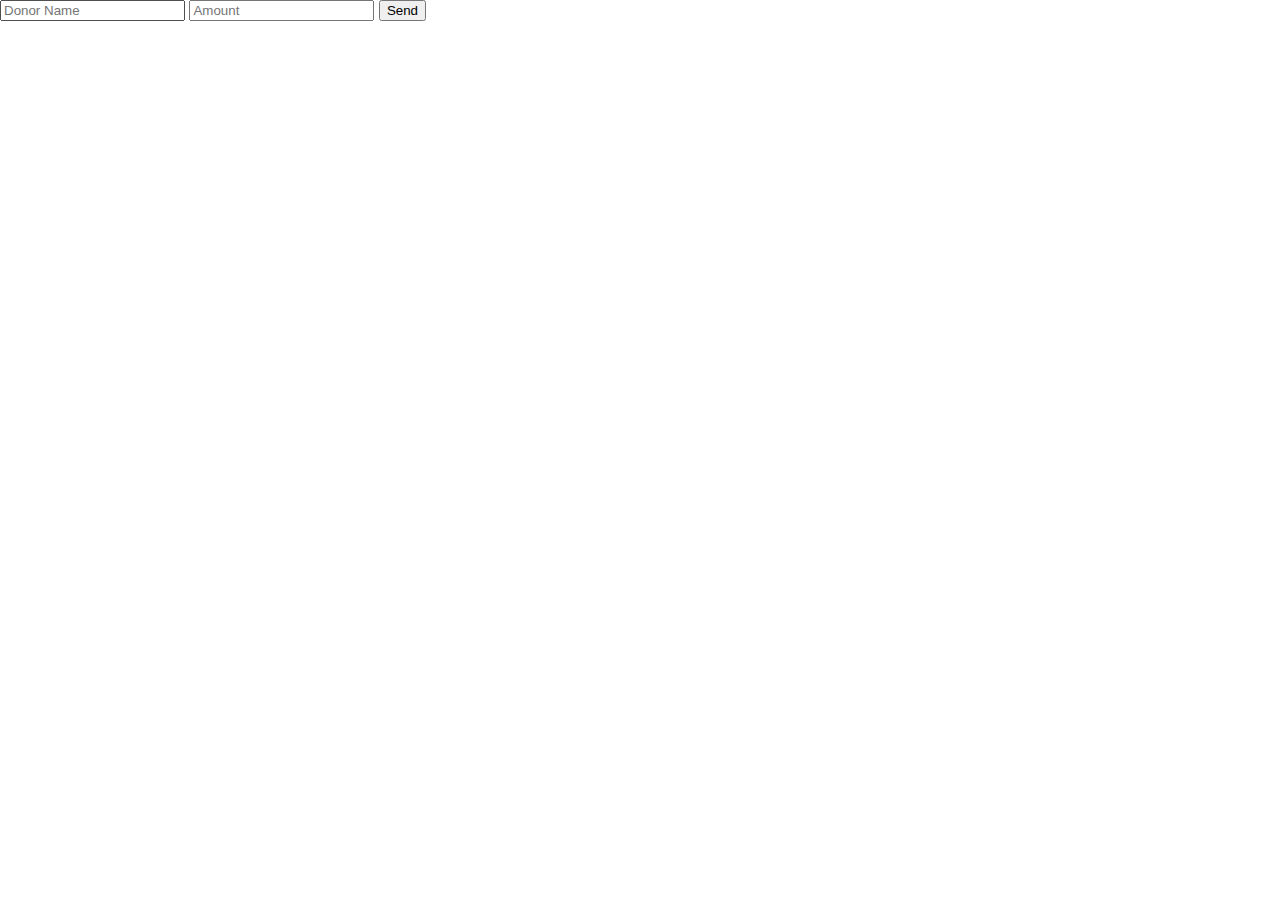
<file: control.html>
<!DOCTYPE html>
<html lang="en">
<head>
  <meta charset="UTF-8">
  <meta name="viewport" content="width=device-width, initial-scale=1.0">
  <title>Control Panel</title>
  <link rel="stylesheet" href="style.css">
</head>
<body>
  <div class="form">
    <input id="nameInput" type="text" placeholder="Donor Name">
    <input id="amountInput" type="number" placeholder="Amount">
    <button onclick="sendDonation()">Send</button>
  </div>

  <script>
    function sendDonation() {
      const name = document.getElementById("nameInput").value || "Anonymous";
      const amount = document.getElementById("amountInput").value || "0";

      // Send a message to the overlay window in OBS
      // 🔴 Replace the URL with your OBS overlay page URL
      const overlay = window.open("https://paranoiaayoub-png.github.io/dontation/index.html", "overlay");
      overlay.postMessage({ type: "donation", name, amount }, "*");
    }
  </script>
</body>
</html>
</file>
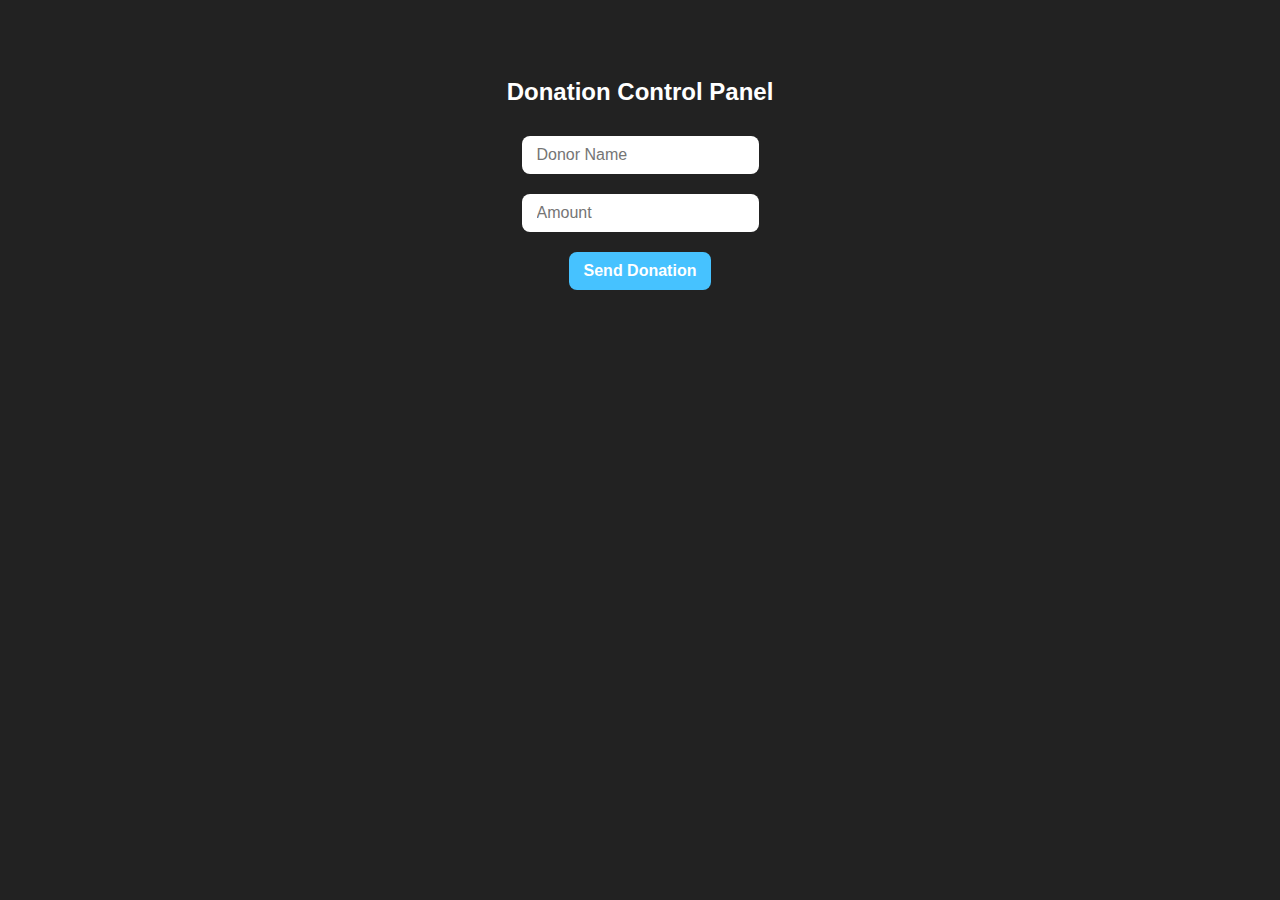
<file: control.html.html>
<!DOCTYPE html>
<html lang="en">
<head>
<meta charset="UTF-8">
<meta name="viewport" content="width=device-width, initial-scale=1.0">
<title>Donation Control</title>
<style>
  body {
    font-family: "Poppins", sans-serif;
    display: flex;
    flex-direction: column;
    align-items: center;
    padding: 50px;
    background: #222;
    color: white;
  }
  input, button {
    margin: 10px;
    padding: 10px 15px;
    border-radius: 8px;
    border: none;
    font-size: 1rem;
  }
  button {
    background: #46c2ff;
    color: white;
    font-weight: bold;
    cursor: pointer;
  }
</style>
</head>
<body>

<h2>Donation Control Panel</h2>
<input id="nameInput" type="text" placeholder="Donor Name">
<input id="amountInput" type="number" placeholder="Amount">
<button onclick="saveDonation()">Send Donation</button>

<script>
  function saveDonation() {
    const name = document.getElementById("nameInput").value || "Anonymous";
    const amount = document.getElementById("amountInput").value || "0";

    const donation = { name, amount };

    // Save donation.json locally (works only if opened with a local webserver)
    const blob = new Blob([JSON.stringify(donation)], { type: "application/json" });
    const a = document.createElement("a");
    a.href = URL.createObjectURL(blob);
    a.download = "donation.json";
    a.click();
  }
</script>

</body>
</html>
</file>
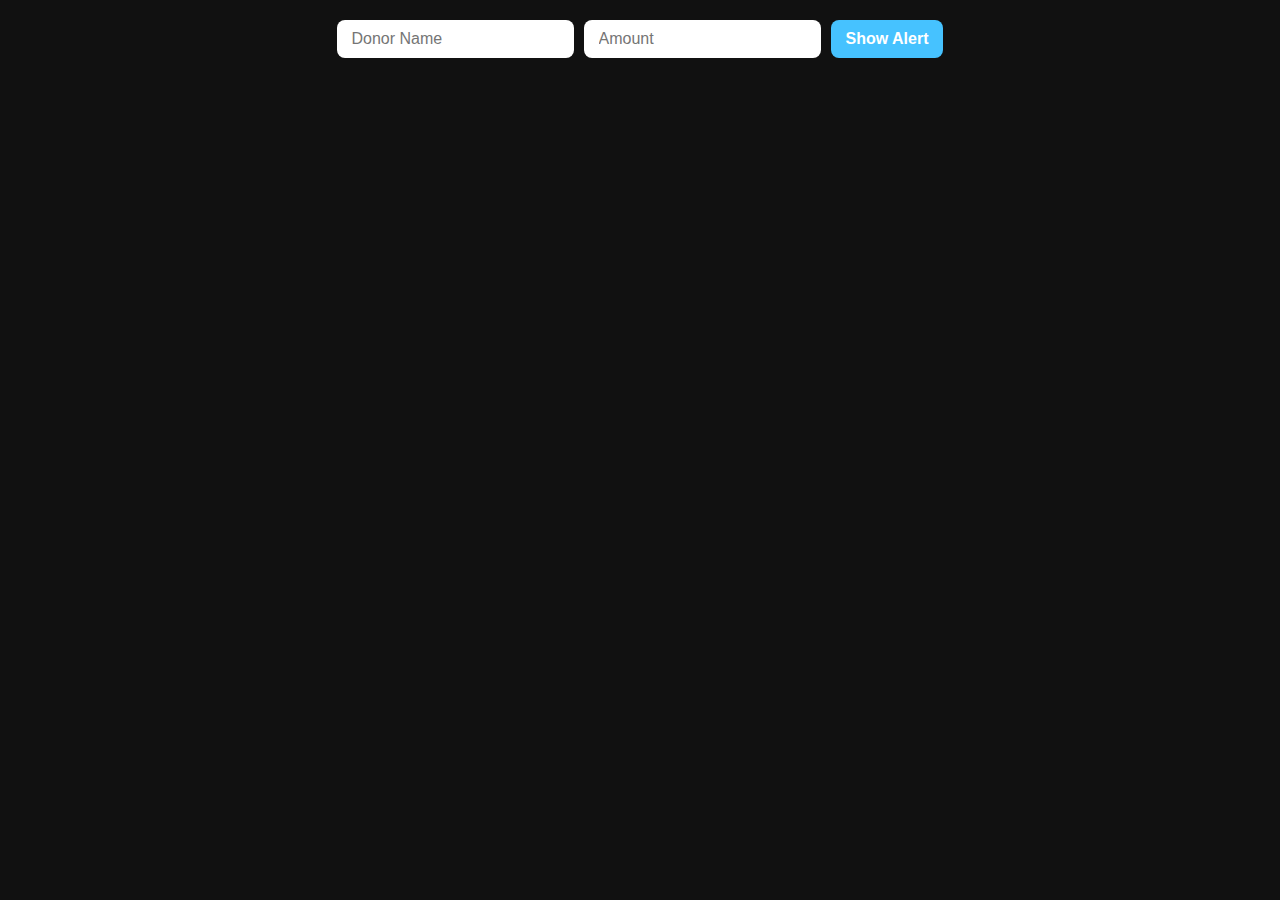
<file: ddontenddd.html>
<!DOCTYPE html>
<html lang="en">
<head>
  <meta charset="UTF-8" />
  <meta name="viewport" content="width=device-width, initial-scale=1.0" />
  <title>Donation Alert</title>
  <style>
    body {
      margin: 0;
      background: #111; /* use 'transparent' for OBS overlay */
      font-family: "Poppins", sans-serif;
      color: white;
      height: 100vh;
      display: flex;
      flex-direction: column;
      align-items: center;
    }

    /* Input form at top */
    .form {
      margin: 20px;
      display: flex;
      gap: 10px;
      z-index: 10;
    }

    .form input, .form button {
      padding: 10px 15px;
      border-radius: 8px;
      border: none;
      font-size: 1rem;
    }

    .form input {
      flex: 1;
    }

    .form button {
      background: #46c2ff;
      color: white;
      font-weight: bold;
      cursor: pointer;
    }

    .form button:hover {
      background: #349bd1;
    }

    /* Alert box in the middle */
    .alert {
      position: absolute;
      top: 50%;
      left: 50%;
      transform: translate(-50%, -50%) scale(0.5);
      background: linear-gradient(135deg, #6d5dfc, #46c2ff);
      color: white;
      padding: 20px 40px;
      border-radius: 20px;
      text-align: center;
      font-size: 1.8rem;
      font-weight: bold;
      box-shadow: 0 8px 20px rgba(0,0,0,0.3);
      opacity: 0;
      pointer-events: none;
    }

    .show {
      animation: popIn 0.6s ease forwards, float 2s ease-in-out infinite alternate;
    }

    @keyframes popIn {
      0% { transform: translate(-50%, -50%) scale(0.2); opacity: 0; }
      60% { transform: translate(-50%, -50%) scale(1.2); opacity: 1; }
      100% { transform: translate(-50%, -50%) scale(1); opacity: 1; }
    }

    @keyframes float {
      from { transform: translate(-50%, -52%) scale(1); }
      to { transform: translate(-50%, -48%) scale(1); }
    }

    /* Confetti */
    .confetti {
      position: absolute;
      width: 8px;
      height: 14px;
      opacity: 0.7;
      animation: fall 3s linear forwards;
    }

    @keyframes fall {
      from { transform: translateY(-100px) rotate(0deg); opacity: 1; }
      to { transform: translateY(800px) rotate(360deg); opacity: 0; }
    }
  </style>
</head>
<body>
  <!-- Input form at top -->
  <div class="form">
    <input id="nameInput" type="text" placeholder="Donor Name">
    <input id="amountInput" type="number" placeholder="Amount">
    <button onclick="triggerDonation()">Show Alert</button>
  </div>

  <!-- Alert Box (center screen) -->
  <div id="alertBox" class="alert"></div>

  <!-- Sound Effect -->
  <audio id="alertSound" preload="auto">
    <source src="https://www.myinstants.com/media/sounds/tindeck_1.mp3" type="audio/mpeg">
    Your browser does not support the audio element.
  </audio>

  <script>
    function showDonation(name, amount) {
      const alertBox = document.getElementById("alertBox");
      const sound = document.getElementById("alertSound");

      alertBox.textContent = `🎉 ${name} donated $${amount}! 🎉`;
      alertBox.classList.add("show");

      // Play sound
      sound.currentTime = 0; 
      sound.play();

      // Confetti burst
      for (let i = 0; i < 50; i++) {
        const confetti = document.createElement("div");
        confetti.className = "confetti";
        confetti.style.left = Math.random() * window.innerWidth + "px";
        confetti.style.background = `hsl(${Math.random()*360}, 100%, 50%)`;
        confetti.style.animationDuration = (2 + Math.random()*2) + "s";
        document.body.appendChild(confetti);
        setTimeout(() => confetti.remove(), 3000);
      }

      // Hide after 6s
      setTimeout(() => {
        alertBox.classList.remove("show");
        alertBox.style.opacity = 0;
      }, 6000);
    }

    function triggerDonation() {
      const name = document.getElementById("nameInput").value || "Anonymous";
      const amount = document.getElementById("amountInput").value || "0";
      showDonation(name, amount);
    }
  </script>
</body>
</html>
</file>
<file: style.css>
body {
  font-family: Arial, sans-serif;
  background: transparent;
  margin: 0;
  padding: 0;
}

#alertBox {
  position: absolute;
  top: 20px;
  left: 50%;
  transform: translateX(-50%);
  background: rgba(0, 0, 0, 0.8);
  color: white;
  padding: 20px;
  border-radius: 12px;
  font-size: 24px;
  display: none;
}

#alertBox:not(.hidden) {
  display: block;
}

.hidden {
  display: none;
}
</file>
